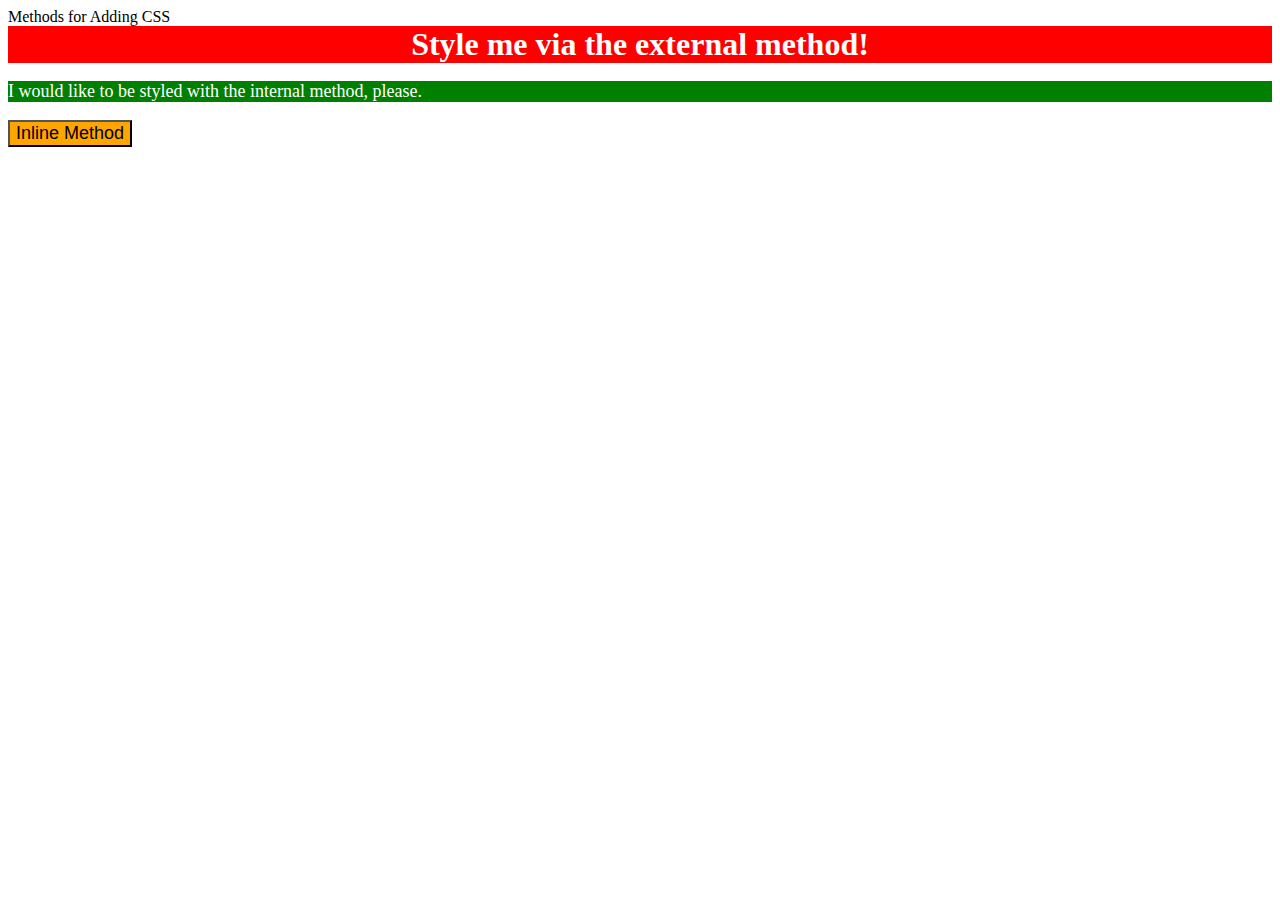
<file: foundations/intro-to-css/01-css-methods/index.html>
<!DOCTYPE html>
<html lang="en">
  <head>
    <meta charset="UTF-8">
    <meta http-equiv="X-UA-Compatible" content="IE=edge">
    <meta name="viewport" content="width=device-width, initial-scale=1.0">
    <style>
      p
      {
        color: white;
        background-color: green;
        font-size: 18px;
      }
    </style>
    <link rel="stylesheet" href="styles.css"  
    <title>Methods for Adding CSS</title>
  </head>
  <body>
    <div>Style me via the external method!</div>
    <p>I would like to be styled with the internal method, please.</p>
    <button style="background-color: orange; font-size: 18px;">Inline Method</button>
  </body>
</html>
</file>
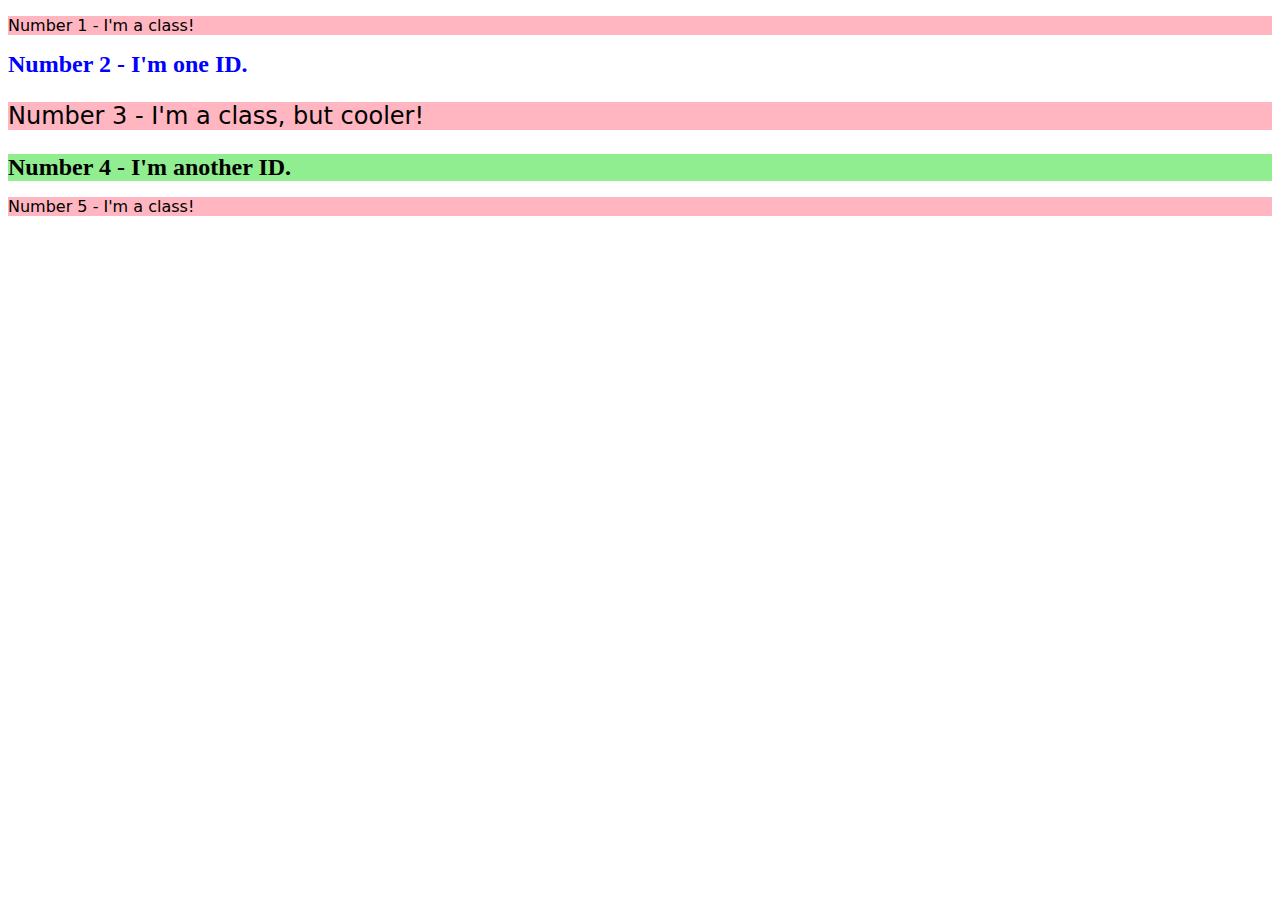
<file: foundations/intro-to-css/02-class-id-selectors/index.html>
<!DOCTYPE html>
<html lang="en">
  <head>
    <meta charset="UTF-8">
    <meta http-equiv="X-UA-Compatible" content="IE=edge">
    <meta name="viewport" content="width=device-width, initial-scale=1.0">
    <title>Class and ID Selectors</title>
    <link rel="stylesheet" href="style.css">
  </head>
  <body>
    <p class="oddnumber">Number 1 - I'm a class!</p>
    <div id="second">Number 2 - I'm one ID.</div>
    <p class="oddnumber" id="third">Number 3 - I'm a class, but cooler!</p>
    <div id="forth">Number 4 - I'm another ID.</div>
    <p class="oddnumber">Number 5 - I'm a class!</p>
  </body>
</html>
</file>
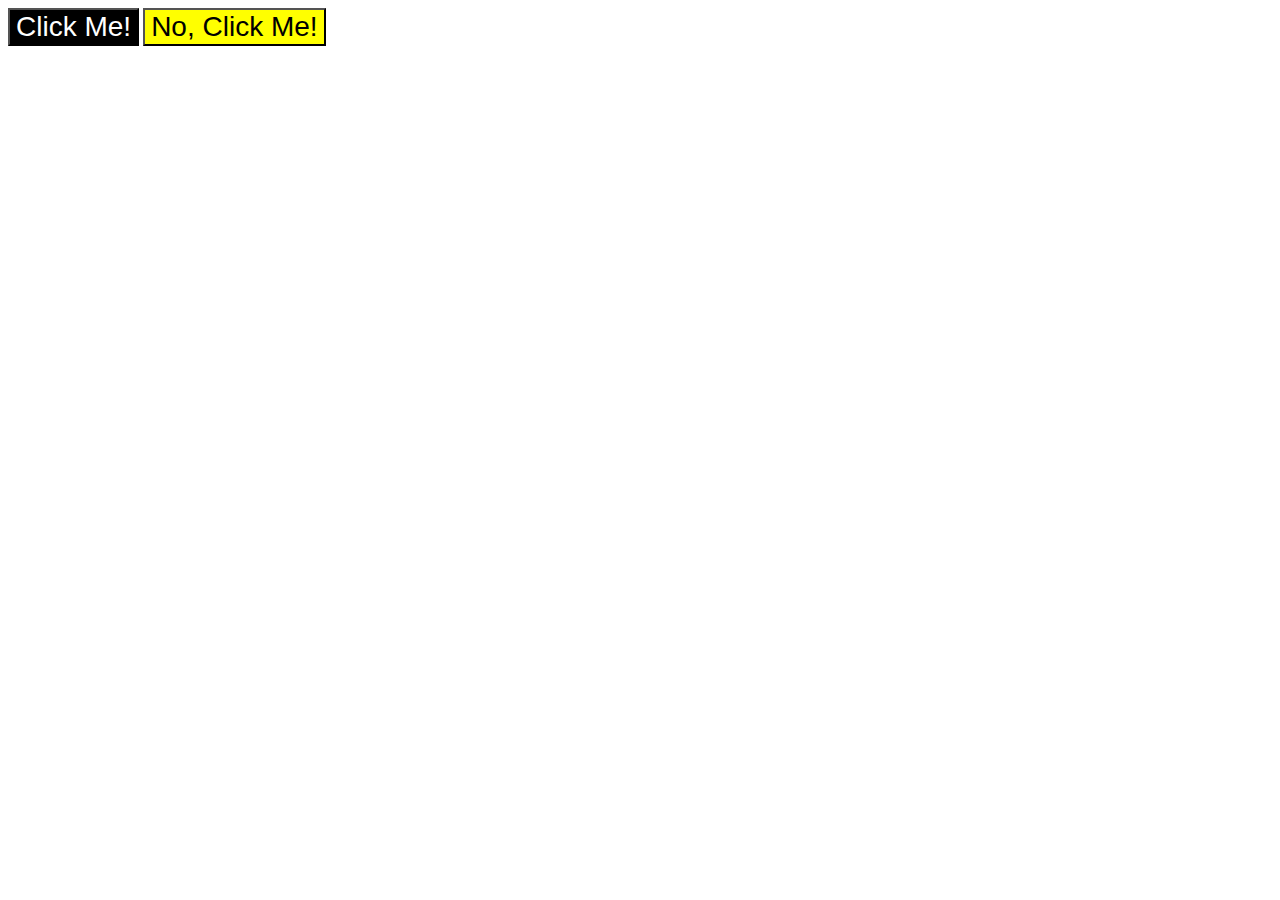
<file: foundations/intro-to-css/03-grouping-selectors/index.html>
<!DOCTYPE html>
<html lang="en">
  <head>
    <meta charset="UTF-8">
    <meta http-equiv="X-UA-Compatible" content="IE=edge">
    <meta name="viewport" content="width=device-width, initial-scale=1.0">
    <title>Grouping Selectors</title>
    <link rel="stylesheet" href="style.css">
  </head>
  <body>
    <button class="leftside">Click Me!</button>
    <button class="rightside">No, Click Me!</button>
  </body>
</html>
</file>
<file: foundations/intro-to-css/01-css-methods/styles.css>
div
{
    color: white;
    background-color: red;
    font-size: 32px;
    text-align: center;
    font-weight: bold;
}
</file>
<file: foundations/intro-to-css/02-class-id-selectors/style.css>
/* Add CSS Styling */
.oddnumber
{
    background-color: lightpink;
    font-family: Verdana, DejaVu Sans, sans-serif;
}

#second
{
    color: blue;
    font-size: 24px;
    font-weight: bold;
}

#third
{
    font-size: 24px;
}

#forth
{
    background-color: lightgreen;
    font-size: 24px;
    font-weight: bold;
}
</file>
<file: foundations/intro-to-css/03-grouping-selectors/style.css>
/* Add CSS Styling */
.leftside
, .rightside
{
    font-size: 28px;
    font-family: Helvetica, 'Times New Roman', sans-serif;
}

.leftside
{
    background-color: black ;
    color: white;
}

.rightside
{
   background-color: yellow;
    color: black;
}
</file>
